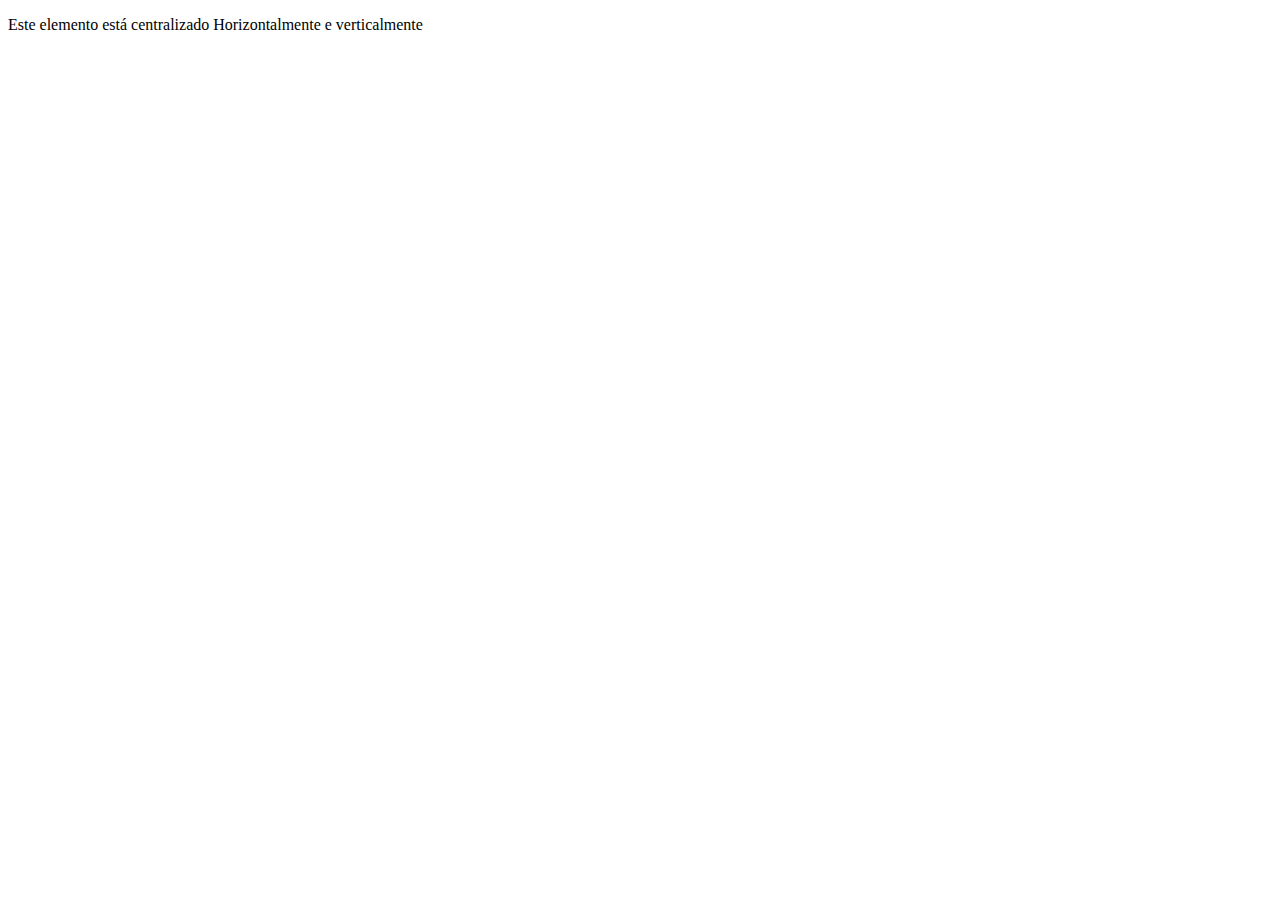
<file: 07 -DFlex.html>
<!DOCTYPE html>
<html lang="pt-br">
<head>
    <meta charset="UTF-8">
    <meta name="viewport" content="width=device-width, initial-scale=1.0">
    <title>Usando D-flex</title>
    
    <!--Bootstrap-->
    <link href="https://cdn.jsdelivr.net/npm/bootstrap@5.3.1/dist/css/bootstrap.min.css" rel="stylesheet" integrity="sha384-4bw+/aepP/YC94hEpVNVgiZdgIC5+VKNBQNGCHeKRQN+PtmoHDEXuppvnDJzQIu9" crossorigin="anonymous">


    <!--Bootstrap Icones-->
    <link rel="stylesheet" href="https://cdn.jsdelivr.net/npm/bootstrap-icons@1.8.1/font/bootstrap-icons.css">

</head>
<body>
    <div class="d-flex justify-content-center align-items-md-center" 
    style="height: 200px;">
        <div>
            <p>Este elemento está centralizado Horizontalmente e verticalmente</p>
        </div>
    </div>
</body>
</html>
</file>
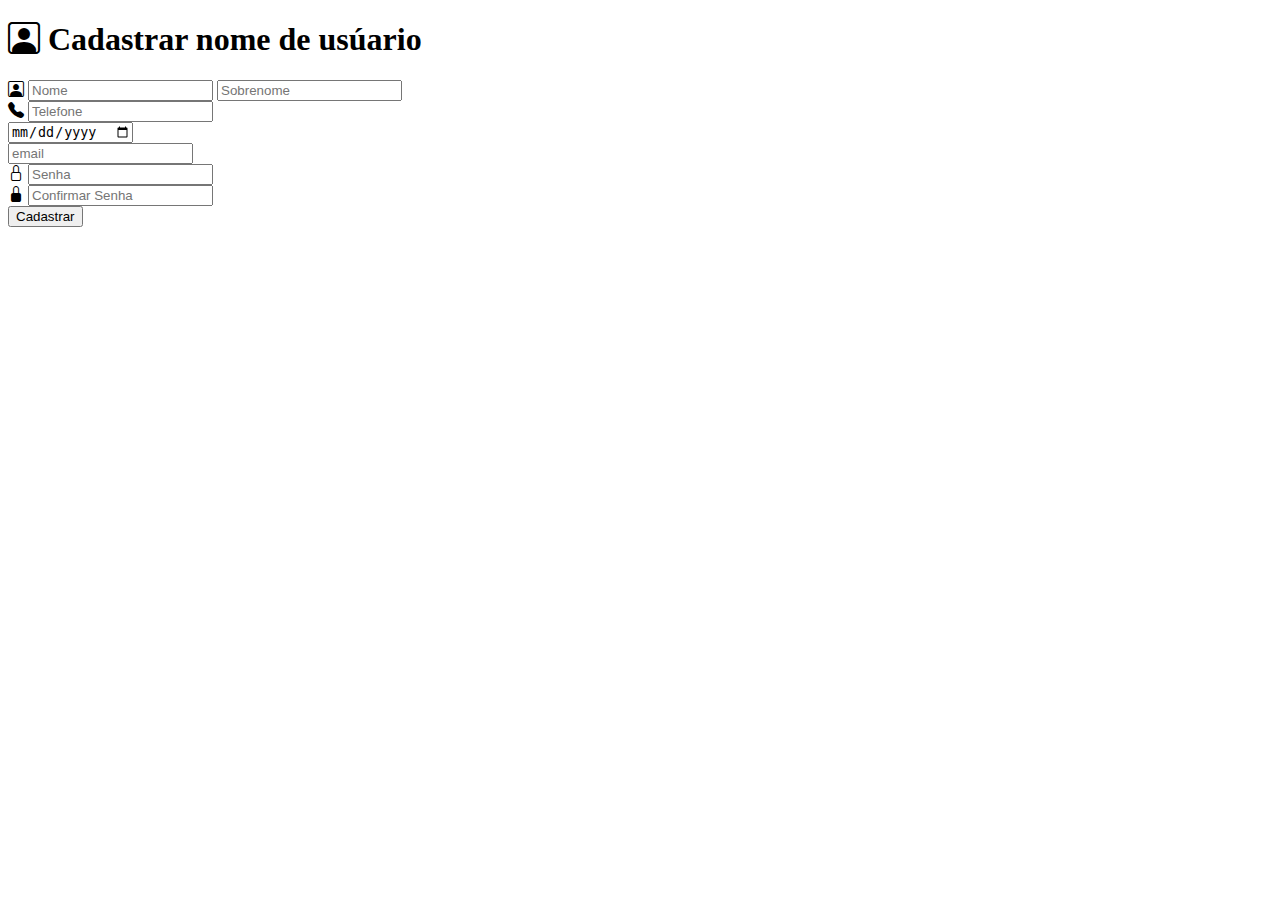
<file: cadastro.html>
<!DOCTYPE html>
<html lang="en">

<head>
    <meta charset="UTF-8">
    <meta name="viewport" content="width=device-width, initial-scale=1.0">
    <title>Document</title>
    <link href="https://cdn.jsdelivr.net/npm/bootstrap@5.3.1/dist/css/bootstrap.min.css" rel="stylesheet" integrity="sha384-4bw+/aepP/YC94hEpVNVgiZdgIC5+VKNBQNGCHeKRQN+PtmoHDEXuppvnDJzQIu9" crossorigin="anonymous">
    <link rel="stylesheet" href="https://cdn.jsdelivr.net/npm/bootstrap-icons@1.10.5/font/bootstrap-icons.css">
   
</head>

<body>


<div class="bg-black bg-opacity-25 container col-6 p-3">
<h1 class="text-danger  text-center"> <i class="bi bi-person-square"></i> Cadastrar nome de usúario</h1>

    <div class="input-group mb-5 container w-50">
        <span class="input-group-text">
            <i class="bi bi-person-square"></i>
        </span>
        <input type="text" class="form-control" placeholder="Nome">
        <input type="text" class="form-control" placeholder="Sobrenome">
    </div>
   
    

    <div class="input-group mb-5 container w-50">
        <span class="input-group-text">
            <i class="bi bi-telephone-fill"></i>
        </span>
        <input type="password" class="form-control" placeholder="Telefone">
    </div>
     
   

    
    <div class="input-group mb-5 container w-50">
    <span class="input-group-text">
    </span>
    <input type="date" class="form-control" placeholder="">
        </div>
        
  
  <div class="input-group mb-5 container w-50">
    <span class="input-group-text">
    </span>
    <input type="email" class="form-control" placeholder="email">
        </div>

        <div class="input-group mb-5 container w-50">
            <span class="input-group-text">
                <i class="bi bi-lock"></i>
            </span>
            <input type="password" class="form-control" placeholder="Senha">
        </div>

        <div class="input-group mb-5 container w-50">
            <span class="input-group-text">
                <i class="bi bi-lock-fill"></i>
            </span>
            <input type="password" class="form-control" placeholder="Confirmar Senha">
        </div>
  <button class="btn btn-outline-primary ">Cadastrar</button> 
</div>
</div>
</body>

</html>
</file>
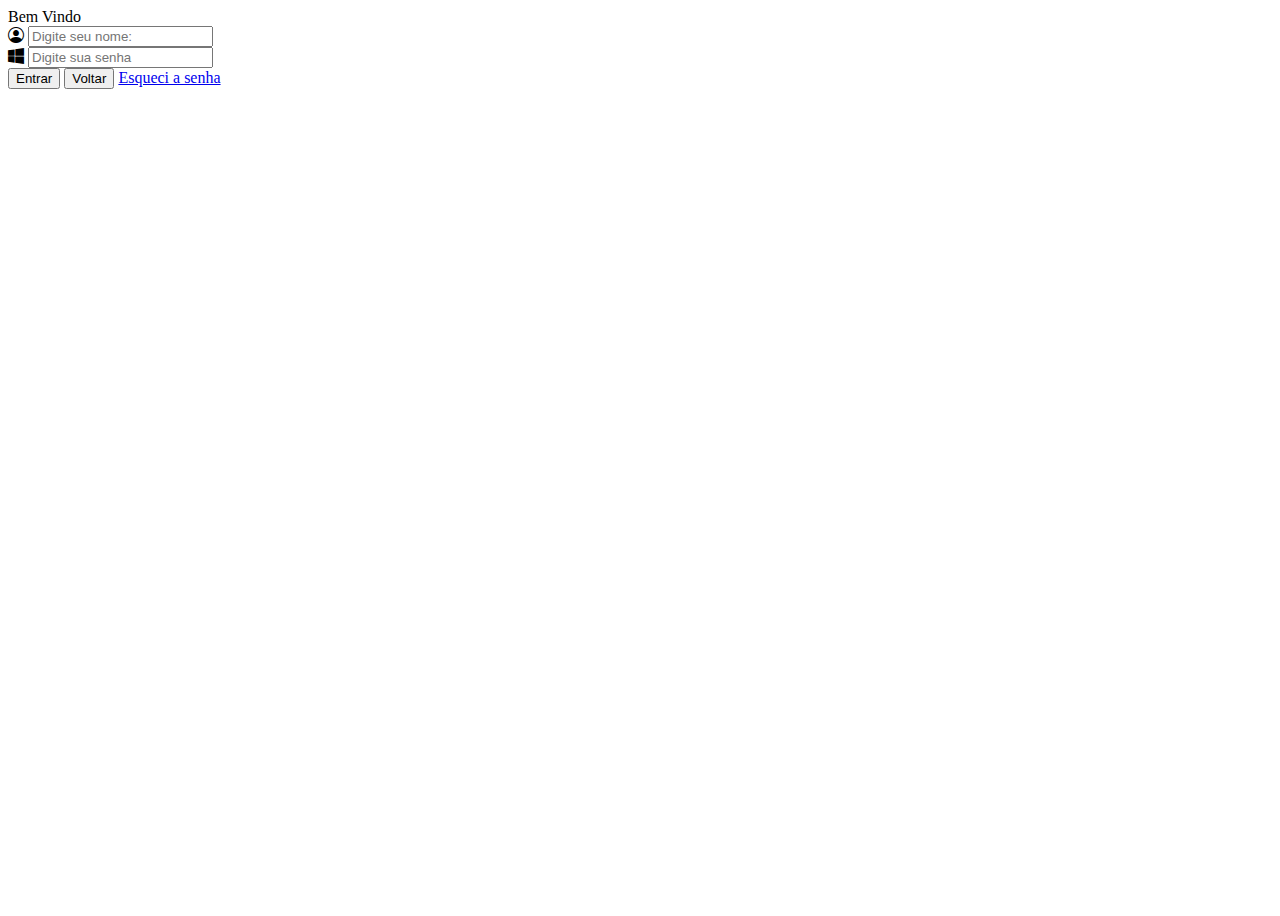
<file: completo.html>
<!DOCTYPE html>
<html lang="pt-br">
<head>
    <meta charset="UTF-8">
    <meta name="viewport" content="width=device-width, initial-scale=1.0">
    <title>Tela Login</title>


    <!--Bootstrap-->
    <link href="https://cdn.jsdelivr.net/npm/bootstrap@5.3.1/dist/css/bootstrap.min.css" rel="stylesheet" integrity="sha384-4bw+/aepP/YC94hEpVNVgiZdgIC5+VKNBQNGCHeKRQN+PtmoHDEXuppvnDJzQIu9" crossorigin="anonymous">


    <!--Bootstrap Icones-->
    <link rel="stylesheet" href="https://cdn.jsdelivr.net/npm/bootstrap-icons@1.8.1/font/bootstrap-icons.css">


</head>
<body class="container d-flex align-items-center" style="height: 100vh;">
   
    <!--Input Nome-->
    <div class="container col-12 col-md-8 col-lg-6 col-xl-5 bg-dark bg-opacity-25 rounded-3">
        <div class="text-center fs-2 mt-3">Bem Vindo</div>
        <div class="row p-3">
            <div class="col-12">
                <div class="row">
                    <div class="input-group ">
                        <span class="input-group-text col-2"><i class="
                            bi bi-person-circle"></i></span>
                        <input type="text"class="form-control col-10"
                        placeholder="Digite seu nome:">
                    </div>
                </div>
            </div>
        </div>
        <!--Input Senha-->
        <div class="row p-3">
            <div class="col-12">
                <div class="row">
                    <div class="input-group">
                        <span class="input-group-text col-2">
                            <i class="bi bi-windows"></i>
                        </span>
                        <input type="password" class="form-control col-10" placeholder="Digite sua senha">
                    </div>
                </div>
            </div>
        </div>


        <!--Botoes-->
        <div class="row p-3">
            <div class="col-12">
                <button class="btn btn-outline-success ">Entrar</button>
                <button class="btn btn-outline-success">Voltar</button>
                <a href="#" class="btn btn-link">Esqueci a senha</a>
            </div>
        </div>
    </div>
</body>
</html>
</file>
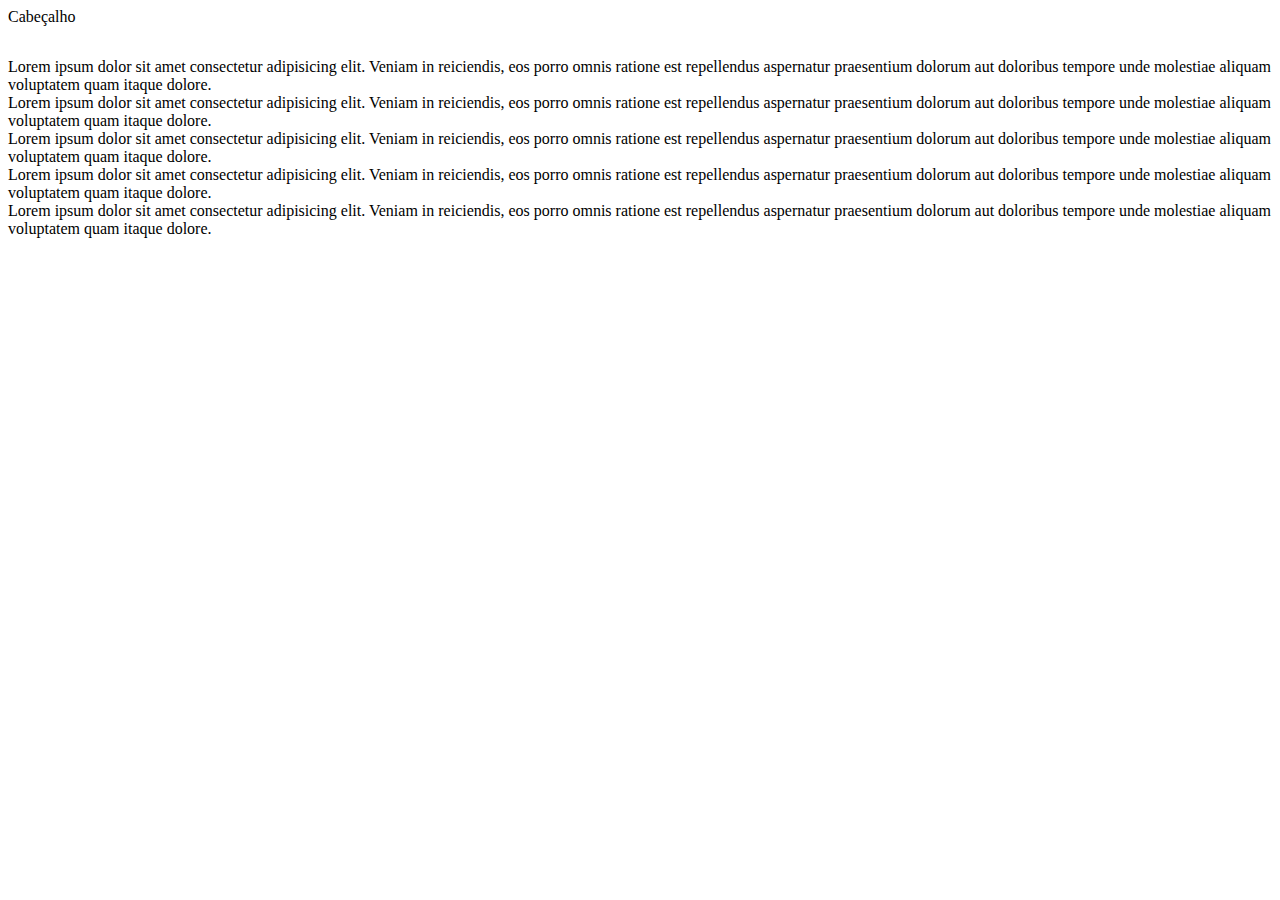
<file: ex.nãoAguentoMais.html>
<!DOCTYPE html>
<html lang="en">

<head>
    <meta charset="UTF-8">
    <meta name="viewport" content="width=device-width, initial-scale=1.0">
    <title>Document</title>

    <!--Bootstrap-->
    <link href="https://cdn.jsdelivr.net/npm/bootstrap@5.3.1/dist/css/bootstrap.min.css" rel="stylesheet"
        integrity="sha384-4bw+/aepP/YC94hEpVNVgiZdgIC5+VKNBQNGCHeKRQN+PtmoHDEXuppvnDJzQIu9" crossorigin="anonymous">


    <!--Bootstrap Icones-->
    <link rel="stylesheet" href="https://cdn.jsdelivr.net/npm/bootstrap-icons@1.8.1/font/bootstrap-icons.css">

</head>

<body>

    <header class="bg-info fs-1 d-flex justify-content-center align-items-center" style="height: 50px;">
        Cabeçalho
    </header>
    <div class="container">
        <div class="row">
            <div class="row col-12 col-lg-9">
                <div class="col-12 col-md-6 col-lg-3 bg-danger">
                    Lorem ipsum dolor sit amet consectetur adipisicing elit. Veniam in reiciendis, eos porro omnis
                    ratione est repellendus aspernatur praesentium dolorum aut doloribus tempore unde molestiae aliquam
                    voluptatem quam itaque dolore.</div>
            
            <div class="col-12 col-md-6 col-lg-3 bg-warning">
                Lorem ipsum dolor sit amet consectetur adipisicing elit. Veniam in reiciendis, eos porro omnis ratione
                est repellendus aspernatur praesentium dolorum aut doloribus tempore unde molestiae aliquam voluptatem
                quam itaque dolore.</div>
       
        <div class="col-12 col-md-6 col-lg-3 bg-info">
            Lorem ipsum dolor sit amet consectetur adipisicing elit. Veniam in reiciendis, eos porro omnis ratione est
            repellendus aspernatur praesentium dolorum aut doloribus tempore unde molestiae aliquam voluptatem quam
            itaque dolore.</div>
   
    <div class="col-12 col-md-6 col-lg-3 bg-success">
        Lorem ipsum dolor sit amet consectetur adipisicing elit. Veniam in reiciendis, eos porro omnis ratione est
        repellendus aspernatur praesentium dolorum aut doloribus tempore unde molestiae aliquam voluptatem quam itaque
        dolore.</div>
    </div>
    </div>

    <div class="row col-12 col-lg-3">
        <div class="bg-dark text-bg-light">
            Lorem ipsum dolor sit amet consectetur adipisicing elit. Veniam in reiciendis, eos porro omnis ratione est
            repellendus aspernatur praesentium dolorum aut doloribus tempore unde molestiae aliquam voluptatem quam
            itaque dolore.</div>
    </div>
</div>



</body>

</html>
</file>
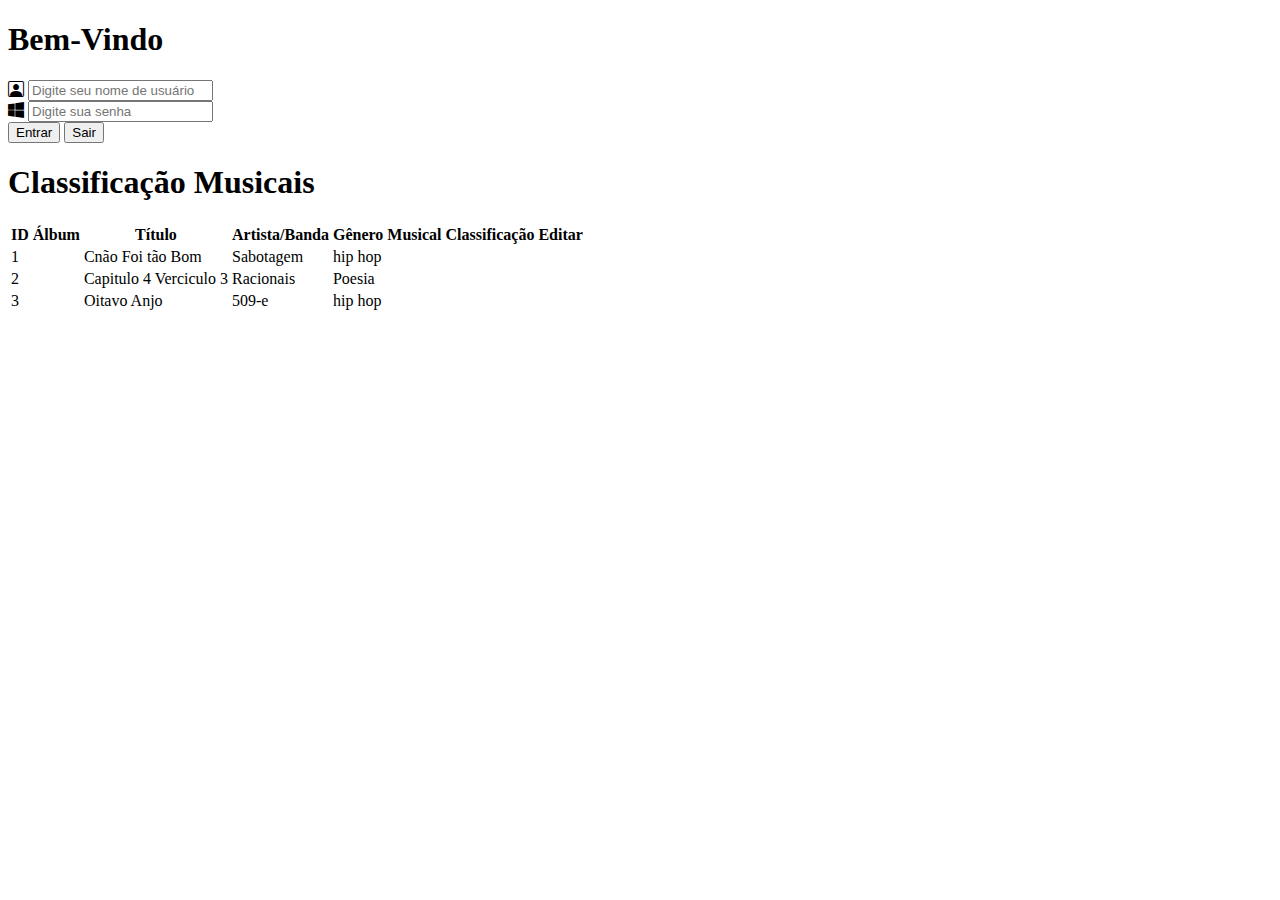
<file: ex01.html>
<!DOCTYPE html>
<html lang="en">

<head>
    <meta charset="UTF-8">
    <meta name="viewport" content="width=device-width, initial-scale=1.0">
    <title>Document</title>
    <link href="https://cdn.jsdelivr.net/npm/bootstrap@5.3.1/dist/css/bootstrap.min.css" rel="stylesheet" integrity="sha384-4bw+/aepP/YC94hEpVNVgiZdgIC5+VKNBQNGCHeKRQN+PtmoHDEXuppvnDJzQIu9" crossorigin="anonymous">
    <link rel="stylesheet" href="https://cdn.jsdelivr.net/npm/bootstrap-icons@1.10.5/font/bootstrap-icons.css">
</head>

<body>


    <div class="container w-50">
        <h1 class="text-danger  text-center">Bem-Vindo</h1>
    </div>


<div class="bg-black bg-opacity-25 container col-6 p-3">
    <div class="input-group mb-5 container w-50">
        <span class="input-group-text">
            <i class="bi bi-person-square"></i>
        </span>
        <input type="text" class="form-control" placeholder="Digite seu nome de usuário">
    </div>
   

    <div class="input-group mb-5 container w-50">
        <span class="input-group-text">
            <i class="bi bi-windows"></i>
        </span>
        <input type="password" class="form-control" placeholder="Digite sua senha">
    </div>
    <button class="btn btn-outline-primary ">Entrar</button> 
    <button class="btn btn-outline-primary ">Sair</button>
</div>


</body>

</html>



<body>
    <div class="container">
        <h1>Classificação Musicais</h1>
        <table class="table table-striped">
            <thead>
                <tr>
                    <th>ID</th>
                    <th>Álbum</th>
                    <th>Título</th>
                    <th>Artista/Banda</th>
                    <th>Gênero Musical</th>
                    <th>Classificação</th>
                    <th>Editar</th>
                </tr>
                <tr>
                    <td>1</td>
                    <td></td>
                    <td>Cnão Foi tão Bom</td>
                    <td>Sabotagem</td>
                    <td>hip hop</td>
                    <td></td>
                </tr>
                <tr>
                    <td>2</td>
                    <td></td>
                    <td>Capitulo 4 Verciculo 3</td>
                    <td>Racionais</td>
                    <td>Poesia</td>
                    <td></td>
                </tr>
                <tr>
                    <td>3</td>
                    <td></td>
                    <td>Oitavo Anjo</td>
                    <td>509-e</td>
                    <td>hip hop </td>
                    <td></td>
                </tr>
</file>
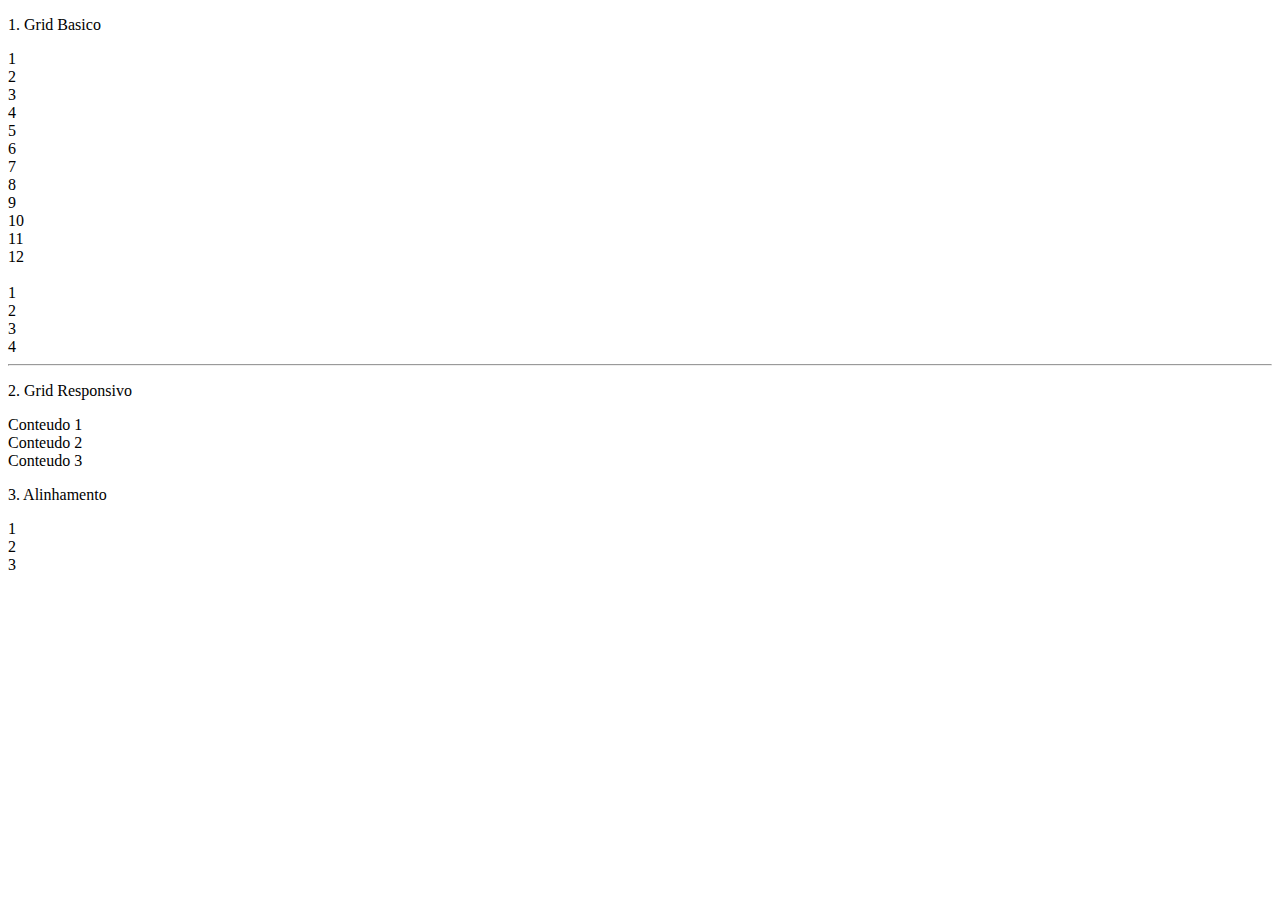
<file: SistemaDeGrid.html>
<!DOCTYPE html>
<html lang="en">
<head>
    <meta charset="UTF-8">
    <meta name="viewport" content="width=device-width, initial-scale=1.0">
    <title>Document</title>
    <link href="https://cdn.jsdelivr.net/npm/bootstrap@5.3.1/dist/css/bootstrap.min.css" rel="stylesheet"
        integrity="sha384-4bw+/aepP/YC94hEpVNVgiZdgIC5+VKNBQNGCHeKRQN+PtmoHDEXuppvnDJzQIu9" crossorigin="anonymous">
    <link rel="stylesheet" href="https://cdn.jsdelivr.net/npm/bootstrap-icons@1.10.5/font/bootstrap-icons.css">
    <link href="https://cdn.jsdelivr.net/npm/bootstrap@5.3.1/dist/css/bootstrap.min.css" rel="stylesheet"
        integrity="sha384-4bw+/aepP/YC94hEpVNVgiZdgIC5+VKNBQNGCHeKRQN+PtmoHDEXuppvnDJzQIu9" crossorigin="anonymous">
    <link rel="stylesheet" href="https://cdn.jsdelivr.net/npm/bootstrap-icons@1.10.5/font/bootstrap-icons.css">
</head>
<body>
     <div class="container">
        <p class="fs-3">1. Grid Basico</p>
        <div class="row">
            <div class="col bg-primary">1</div>
            <div class="col bg-dark">2</div>
            <div class="col bg-danger">3</div>
            <div class="col bg-secondary">4</div>
            <div class="col bg-info">5</div>
            <div class="col bg-success">6</div>
            <div class="col bg-dark">7</div>
            <div class="col bg-danger">8</div>
            <div class="col bg-warning">9</div>
            <div class="col bg-success">10</div>
            <div class="col bg-info">11</div>
            <div class="col bg-warning">12</div>
        </div>
        <br>
           <div class="row">
            <div class="col bg-primary">1</div>
            <div class="col-2 bg-danger">2</div>
            <div class="col-4 bg-success">3</div>
            <div class="col-5 bg-secondary">4</div>
           </div>
         <hr>

          <div class="container">
            <p class="display-3">2. Grid Responsivo</p>
            <div class="row">
            <div class="col-12 col-sm-10 bg-primary">Conteudo 1</div>
            <div class="col-12 col-sm-10 bg-danger">Conteudo 2</div>
            <div class="col-12 col-sm-10 bg-dark">Conteudo 3</div>
            </div>

            <div class="container">
                <p class="display-3">3. Alinhamento</p>
                 
                <div class="row" style="height: 300px;">        
                <div class="col-3 bg-primary">1</div>
                <div class="col-3 bg-secondary">2</div>
                <div class="col-3 bg-warning">3</div>
                </div>
            </div>

     </div>
</body>
</html>
</file>
